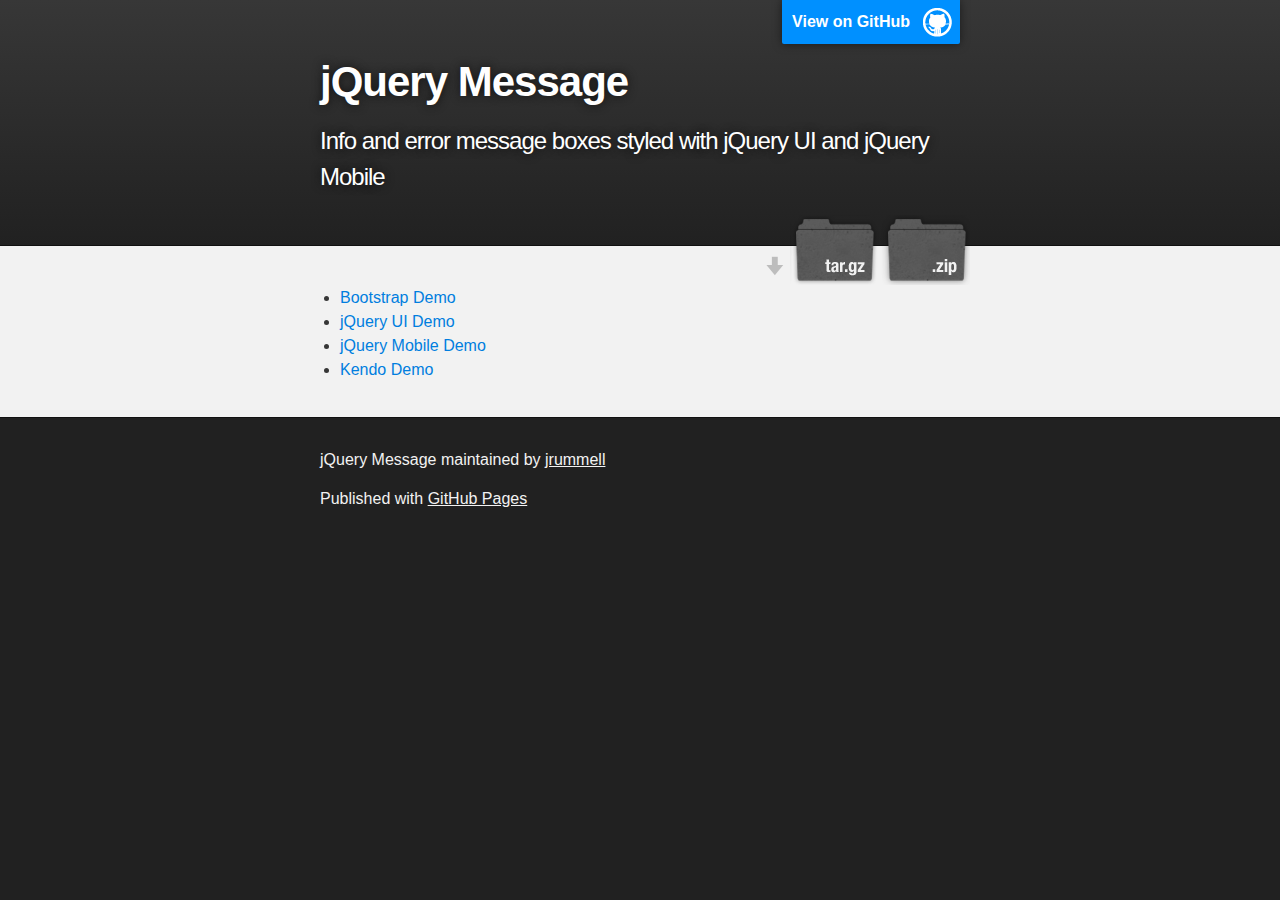
<file: index.html>
﻿<!DOCTYPE html>
<html>

  <head>
    <meta charset='utf-8'>
    <meta http-equiv="X-UA-Compatible" content="chrome=1">
    <meta name="description" content="jQuery Message : Info and error message boxes styled with jQuery UI and jQuery Mobile">

    <link rel="stylesheet" type="text/css" media="screen" href="stylesheets/stylesheet.css">

    <title>jQuery Message</title>
  </head>

  <body>

    <!-- HEADER -->
    <div id="header_wrap" class="outer">
        <header class="inner">
          <a id="forkme_banner" href="https://github.com/jrummell/jquery-message">View on GitHub</a>

          <h1 id="project_title">jQuery Message</h1>
          <h2 id="project_tagline">Info and error message boxes styled with jQuery UI and jQuery Mobile</h2>

            <section id="downloads">
              <a class="zip_download_link" href="https://github.com/jrummell/jquery-message/zipball/master">Download this project as a .zip file</a>
              <a class="tar_download_link" href="https://github.com/jrummell/jquery-message/tarball/master">Download this project as a tar.gz file</a>
            </section>
        </header>
    </div>

    <!-- MAIN CONTENT -->
    <div id="main_content_wrap" class="outer">
      <section id="main_content" class="inner">
        <ul>
            <li><a href="http://rawgit.com/jrummell/jquery-message/master/demo/bootstrap.html">Bootstrap Demo</a></li>
            <li><a href="http://rawgit.com/jrummell/jquery-message/master/demo/ui.html">jQuery UI Demo</a></li>
            <li><a href="http://rawgit.com/jrummell/jquery-message/master/demo/mobile.html">jQuery Mobile Demo</a></li>
            <li><a href="http://rawgit.com/jrummell/jquery-message/master/demo/kendo.html">Kendo Demo</a></li>
</ul>
      </section>
    </div>

    <!-- FOOTER  -->
    <div id="footer_wrap" class="outer">
      <footer class="inner">
        <p class="copyright">jQuery Message maintained by <a href="https://github.com/jrummell">jrummell</a></p>
        <p>Published with <a href="http://pages.github.com">GitHub Pages</a></p>
      </footer>
    </div>

    

  </body>
</html>
</file>
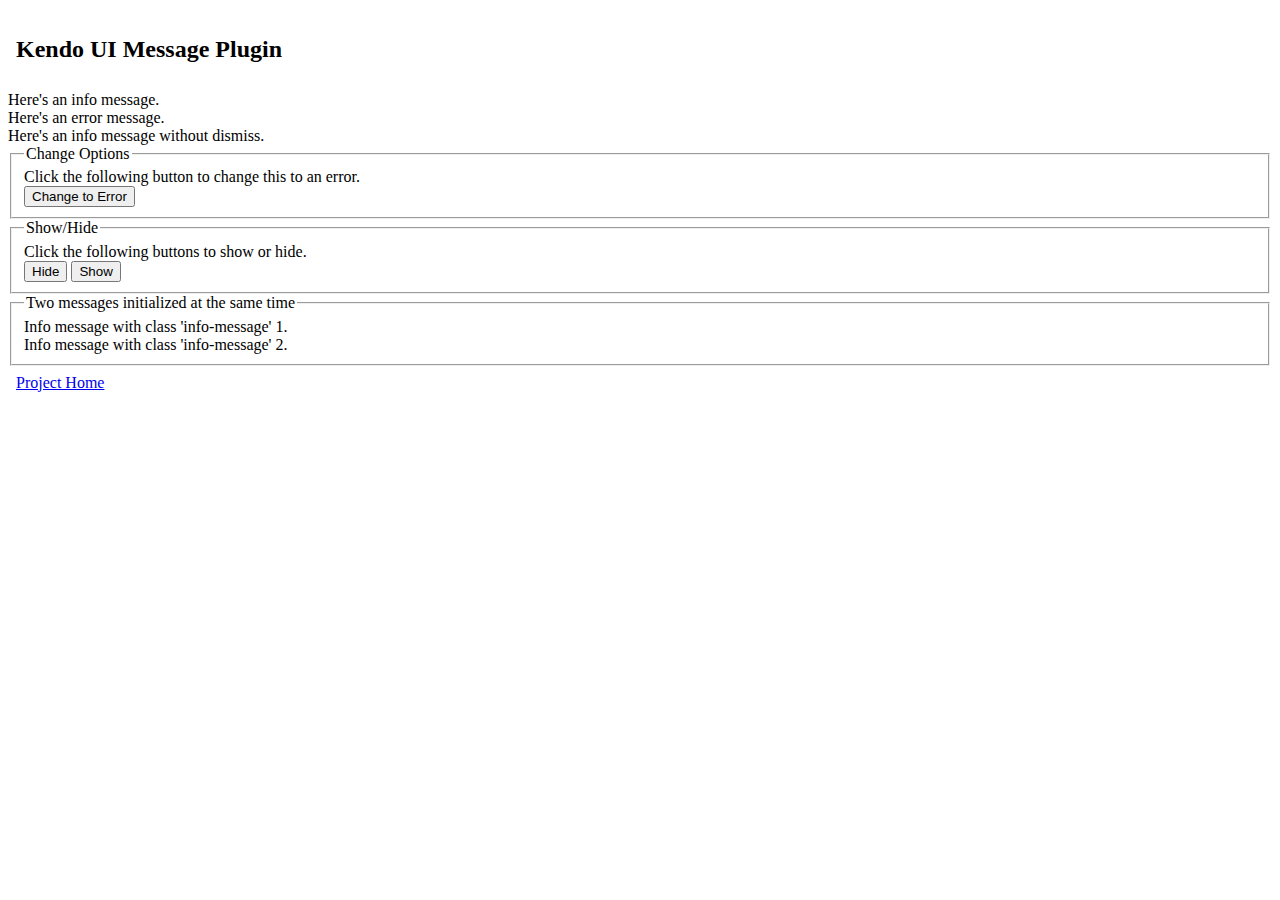
<file: demo/kendo.html>
<!DOCTYPE html>
<html lang="en">
<head>
    <meta charset="utf-8" />
    <title></title>
    <link rel="stylesheet" href="http://cdn.kendostatic.com/2013.1.319/styles/kendo.common.min.css" />
    <link rel="stylesheet" href="http://cdn.kendostatic.com/2013.1.319/styles/kendo.default.min.css" />
    <link href="../src/css/kendo.message.css" rel="stylesheet" type="text/css" />
    <style type="text/css">
      .k-header { padding: 0.5em; }
    </style>
    <script src="http://ajax.googleapis.com/ajax/libs/jquery/1.9.1/jquery.min.js" type="text/javascript"></script>
    <script src="http://cdn.kendostatic.com/2013.1.319/js/kendo.web.min.js" type="text/javascript"></script>
    <script type="text/javascript" src="../src/js/kendo.message.js"></script>
    <script type="text/javascript">
        $(document).ready(function () {
            $("#message1").kendoMessage();
            $("#message2").kendoMessage({ type: "error" });
            $("#message3").kendoMessage({ type: "info", message: "Here's an info message with dynamic content." });
            $("#message4").kendoMessage({ dismiss: false });
            $("#message5").kendoMessage();
            $("#message6").kendoMessage({ dismiss: false });

            $("#message5-button").click(function () {
                $("#message5").kendoMessage('options', { type: "error", message: "This is now an error message." });
            });

            $("#message6-hide").click(function () {
                $("#message6").kendoMessage("hide");
            });

            $("#message6-show").click(function () {
                $("#message6").kendoMessage("show");
            });

            $(".info-message").kendoMessage();

            $("button").addClass("k-button");

            $("fieldset").addClass("k-widget");
        });
    </script>
</head>
<body>
    <div class="k-content">
        <div class="k-header">
            <h2>
                Kendo UI Message Plugin</h2>
        </div>
        <div class="k-content">
            <div id="message1">
                Here's an info message.</div>
            <div id="message2">
                Here's an error message.</div>
            <div id="message3">
            </div>
            <div id="message4">
                Here's an info message without dismiss.</div>
            <fieldset>
                <legend>Change Options</legend>
                <div id="message5">
                    Click the following button to change this to an error.</div>
                <button id="message5-button">
                    Change to Error</button>
            </fieldset>
            <fieldset>
                <legend>Show/Hide</legend>
                <div id="message6">
                    Click the following buttons to show or hide.</div>
                <button id="message6-hide">
                    Hide</button>
                <button id="message6-show">
                    Show</button>
            </fieldset>
            <fieldset>
                <legend>Two messages initialized at the same time</legend>
                <div class="info-message">
                    Info message with class 'info-message' 1.</div>
                <div class="info-message">
                    Info message with class 'info-message' 2.</div>
            </fieldset>
        </div>
        <div class="k-header">
            <a href="https://code.google.com/p/jquery-message/">Project Home</a>
        </div>
    </div>
</body>
</html>
</file>
<file: stylesheets/stylesheet.css>
/*******************************************************************************
Slate Theme for GitHub Pages
by Jason Costello, @jsncostello
*******************************************************************************/

@import url(pygment_trac.css);

/*******************************************************************************
MeyerWeb Reset
*******************************************************************************/

html, body, div, span, applet, object, iframe,
h1, h2, h3, h4, h5, h6, p, blockquote, pre,
a, abbr, acronym, address, big, cite, code,
del, dfn, em, img, ins, kbd, q, s, samp,
small, strike, strong, sub, sup, tt, var,
b, u, i, center,
dl, dt, dd, ol, ul, li,
fieldset, form, label, legend,
table, caption, tbody, tfoot, thead, tr, th, td,
article, aside, canvas, details, embed,
figure, figcaption, footer, header, hgroup,
menu, nav, output, ruby, section, summary,
time, mark, audio, video {
  margin: 0;
  padding: 0;
  border: 0;
  font: inherit;
  vertical-align: baseline;
}

/* HTML5 display-role reset for older browsers */
article, aside, details, figcaption, figure,
footer, header, hgroup, menu, nav, section {
  display: block;
}

ol, ul {
  list-style: none;
}

table {
  border-collapse: collapse;
  border-spacing: 0;
}

/*******************************************************************************
Theme Styles
*******************************************************************************/

body {
  box-sizing: border-box;
  color:#373737;
  background: #212121;
  font-size: 16px;
  font-family: 'Myriad Pro', Calibri, Helvetica, Arial, sans-serif;
  line-height: 1.5;
  -webkit-font-smoothing: antialiased;
}

h1, h2, h3, h4, h5, h6 {
  margin: 10px 0;
  font-weight: 700;
  color:#222222;
  font-family: 'Lucida Grande', 'Calibri', Helvetica, Arial, sans-serif;
  letter-spacing: -1px;
}

h1 {
  font-size: 36px;
  font-weight: 700;
}

h2 {
  padding-bottom: 10px;
  font-size: 32px;
  background: url('../images/bg_hr.png') repeat-x bottom;
}

h3 {
  font-size: 24px;
}

h4 {
  font-size: 21px;
}

h5 {
  font-size: 18px;
}

h6 {
  font-size: 16px;
}

p {
  margin: 10px 0 15px 0;
}

footer p {
  color: #f2f2f2;
}

a {
  text-decoration: none;
  color: #007edf;
  text-shadow: none;

  transition: color 0.5s ease;
  transition: text-shadow 0.5s ease;
  -webkit-transition: color 0.5s ease;
  -webkit-transition: text-shadow 0.5s ease;
  -moz-transition: color 0.5s ease;
  -moz-transition: text-shadow 0.5s ease;
  -o-transition: color 0.5s ease;
  -o-transition: text-shadow 0.5s ease;
  -ms-transition: color 0.5s ease;
  -ms-transition: text-shadow 0.5s ease;
}

a:hover, a:focus {text-decoration: underline;}

footer a {
  color: #F2F2F2;
  text-decoration: underline;
}

em {
  font-style: italic;
}

strong {
  font-weight: bold;
}

img {
  position: relative;
  margin: 0 auto;
  max-width: 739px;
  padding: 5px;
  margin: 10px 0 10px 0;
  border: 1px solid #ebebeb;

  box-shadow: 0 0 5px #ebebeb;
  -webkit-box-shadow: 0 0 5px #ebebeb;
  -moz-box-shadow: 0 0 5px #ebebeb;
  -o-box-shadow: 0 0 5px #ebebeb;
  -ms-box-shadow: 0 0 5px #ebebeb;
}

p img {
  display: inline;
  margin: 0;
  padding: 0;
  vertical-align: middle;
  text-align: center;
  border: none;
}

pre, code {
  width: 100%;
  color: #222;
  background-color: #fff;

  font-family: Monaco, "Bitstream Vera Sans Mono", "Lucida Console", Terminal, monospace;
  font-size: 14px;

  border-radius: 2px;
  -moz-border-radius: 2px;
  -webkit-border-radius: 2px;
}

pre {
  width: 100%;
  padding: 10px;
  box-shadow: 0 0 10px rgba(0,0,0,.1);
  overflow: auto;
}

code {
  padding: 3px;
  margin: 0 3px;
  box-shadow: 0 0 10px rgba(0,0,0,.1);
}

pre code {
  display: block;
  box-shadow: none;
}

blockquote {
  color: #666;
  margin-bottom: 20px;
  padding: 0 0 0 20px;
  border-left: 3px solid #bbb;
}


ul, ol, dl {
  margin-bottom: 15px
}

ul {
  list-style-position: inside;
  list-style: disc;
  padding-left: 20px;
}

ol {
  list-style-position: inside;
  list-style: decimal;
  padding-left: 20px;
}

dl dt {
  font-weight: bold;
}

dl dd {
  padding-left: 20px;
  font-style: italic;
}

dl p {
  padding-left: 20px;
  font-style: italic;
}

hr {
  height: 1px;
  margin-bottom: 5px;
  border: none;
  background: url('../images/bg_hr.png') repeat-x center;
}

table {
  border: 1px solid #373737;
  margin-bottom: 20px;
  text-align: left;
 }

th {
  font-family: 'Lucida Grande', 'Helvetica Neue', Helvetica, Arial, sans-serif;
  padding: 10px;
  background: #373737;
  color: #fff;
 }

td {
  padding: 10px;
  border: 1px solid #373737;
 }

form {
  background: #f2f2f2;
  padding: 20px;
}

/*******************************************************************************
Full-Width Styles
*******************************************************************************/

.outer {
  width: 100%;
}

.inner {
  position: relative;
  max-width: 640px;
  padding: 20px 10px;
  margin: 0 auto;
}

#forkme_banner {
  display: block;
  position: absolute;
  top:0;
  right: 10px;
  z-index: 10;
  padding: 10px 50px 10px 10px;
  color: #fff;
  background: url('../images/blacktocat.png') #0090ff no-repeat 95% 50%;
  font-weight: 700;
  box-shadow: 0 0 10px rgba(0,0,0,.5);
  border-bottom-left-radius: 2px;
  border-bottom-right-radius: 2px;
}

#header_wrap {
  background: #212121;
  background: -moz-linear-gradient(top, #373737, #212121);
  background: -webkit-linear-gradient(top, #373737, #212121);
  background: -ms-linear-gradient(top, #373737, #212121);
  background: -o-linear-gradient(top, #373737, #212121);
  background: linear-gradient(top, #373737, #212121);
}

#header_wrap .inner {
  padding: 50px 10px 30px 10px;
}

#project_title {
  margin: 0;
  color: #fff;
  font-size: 42px;
  font-weight: 700;
  text-shadow: #111 0px 0px 10px;
}

#project_tagline {
  color: #fff;
  font-size: 24px;
  font-weight: 300;
  background: none;
  text-shadow: #111 0px 0px 10px;
}

#downloads {
  position: absolute;
  width: 210px;
  z-index: 10;
  bottom: -40px;
  right: 0;
  height: 70px;
  background: url('../images/icon_download.png') no-repeat 0% 90%;
}

.zip_download_link {
  display: block;
  float: right;
  width: 90px;
  height:70px;
  text-indent: -5000px;
  overflow: hidden;
  background: url(../images/sprite_download.png) no-repeat bottom left;
}

.tar_download_link {
  display: block;
  float: right;
  width: 90px;
  height:70px;
  text-indent: -5000px;
  overflow: hidden;
  background: url(../images/sprite_download.png) no-repeat bottom right;
  margin-left: 10px;
}

.zip_download_link:hover {
  background: url(../images/sprite_download.png) no-repeat top left;
}

.tar_download_link:hover {
  background: url(../images/sprite_download.png) no-repeat top right;
}

#main_content_wrap {
  background: #f2f2f2;
  border-top: 1px solid #111;
  border-bottom: 1px solid #111;
}

#main_content {
  padding-top: 40px;
}

#footer_wrap {
  background: #212121;
}



/*******************************************************************************
Small Device Styles
*******************************************************************************/

@media screen and (max-width: 480px) {
  body {
    font-size:14px;
  }

  #downloads {
    display: none;
  }

  .inner {
    min-width: 320px;
    max-width: 480px;
  }

  #project_title {
  font-size: 32px;
  }

  h1 {
    font-size: 28px;
  }

  h2 {
    font-size: 24px;
  }

  h3 {
    font-size: 21px;
  }

  h4 {
    font-size: 18px;
  }

  h5 {
    font-size: 14px;
  }

  h6 {
    font-size: 12px;
  }

  code, pre {
    min-width: 320px;
    max-width: 480px;
    font-size: 11px;
  }

}
</file>
<file: src/css/kendo.message.css>
﻿.message-dismiss
{
    padding-left: 0.5em;
    font-weight: normal;
    color: #777 !important;
}
        
.message-container .k-block
{
    padding: 0.5em;
    line-height: 1em;
}
        
.message-container p
{
    padding: 0 1em;
}
        
.message-container .message-text
{
    padding-left: .5em;
}
</file>
